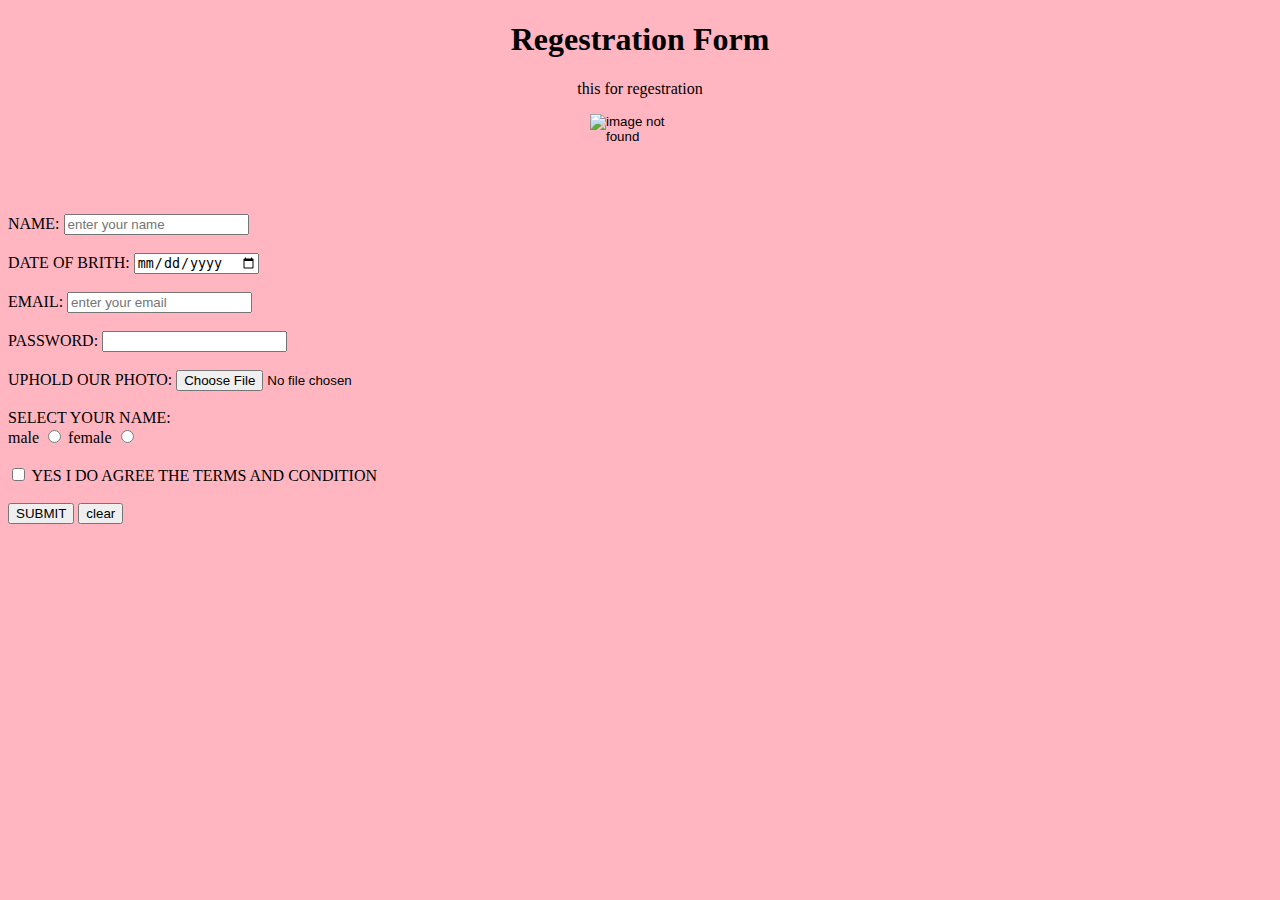
<file: ecb1.html>
<!DOCTYPE html>
<html lang="en">
<head>
    <meta charset="UTF-8">
    <meta name="viewport" content="width=device-width, initial-scale=1.0">
    <title>ecbws1 </title>
    <style>
        body{
            background-image: url(https://thumbs.dreamstime.com/b/soft-pastel-smoky-gradient-background-featuring-smooth-transitions-colors-foggy-colorful-wallpaper-delicate-blend-323762478.jpg);
            background-attachment: fixed;
            background-repeat: no-repeat;
            background-size: cover;

        }
    </style>
</head>
<body align="center" , bgcolor="lightpink">
 <h1>Regestration Form</h1>
 <p>this for regestration</p>
 <form align="left" action="#" method="post">
    <center>
        <input type="image" src="D:\ecb ws 1\3247987.png" width="100" height="100" alt="image not found">
    </center>
    <label for="text">NAME:</label>
    <input type="text" name="text" placeholder="enter your name"><br>
    <br>
    <label for="cal">DATE OF BRITH:</label>
    <input type="date" name="cal" placeholder="date of briths"><br>
    <br>
    <lable for="em">EMAIL:</lable>
    <input type="email" name="em" placeholder="enter your email">
    <br><br>
    <label for="pas">PASSWORD:</label>
    <input type="password" name="pas">
    <br><br>
    <lable for="photo">UPHOLD OUR PHOTO:</lable>
    <input type="file" name="fil">
    <br><br>
    <label for="gen">SELECT YOUR NAME:</label><br>
    <label for="gen">male</label>
    <input type="radio" name="gen" id="male">
    <label for="gen">female</label>
    <input type="radio" name="gen" id="female">
    <br><br>
    <input type="checkbox" name="cb">
    <label for="cb">YES I DO AGREE THE TERMS AND CONDITION</label>
    <br><br>
    <button type="submit">SUBMIT</button>
    <BUTTON type="reset">clear</BUTTON>
 </form>
</body>
</html>
</file>
